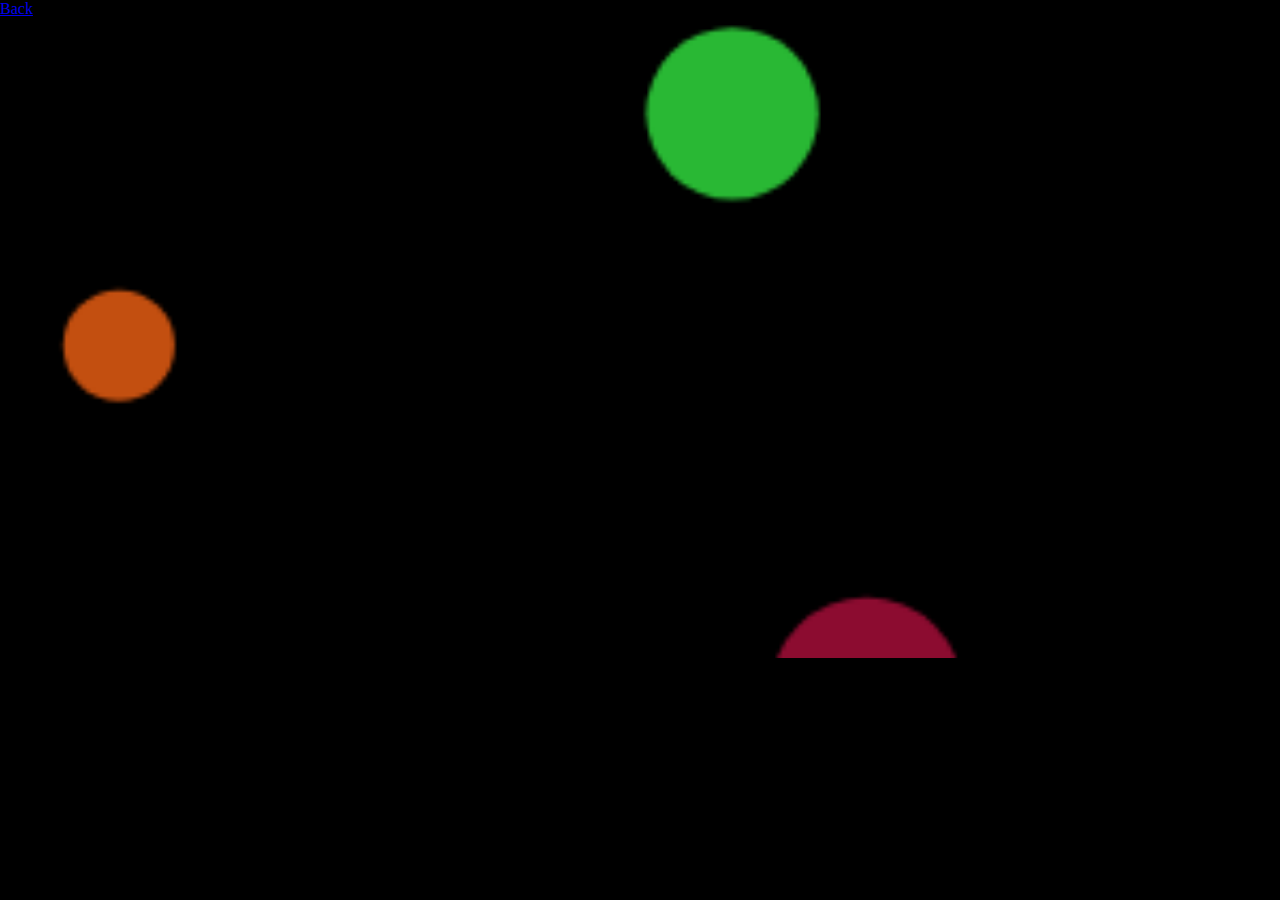
<file: ball-effect/index.html>
<!DOCTYPE html>
<html>
  <head>
    <style>
      body {
        margin: 0;
        overflow: hidden;
        background: black;
      }
      #canvas {
        width: 100%;
        height: 100%;
      }
      .particle {
        position: absolute;
        border-radius: 50%;
      }
    </style>
  </head>
  <body>
    <a href="javascript:history.go(-1)">Back</a>
    <canvas id="canvas"></canvas>
    <script src="script.js"></script>
  </body>
</html>
</file>
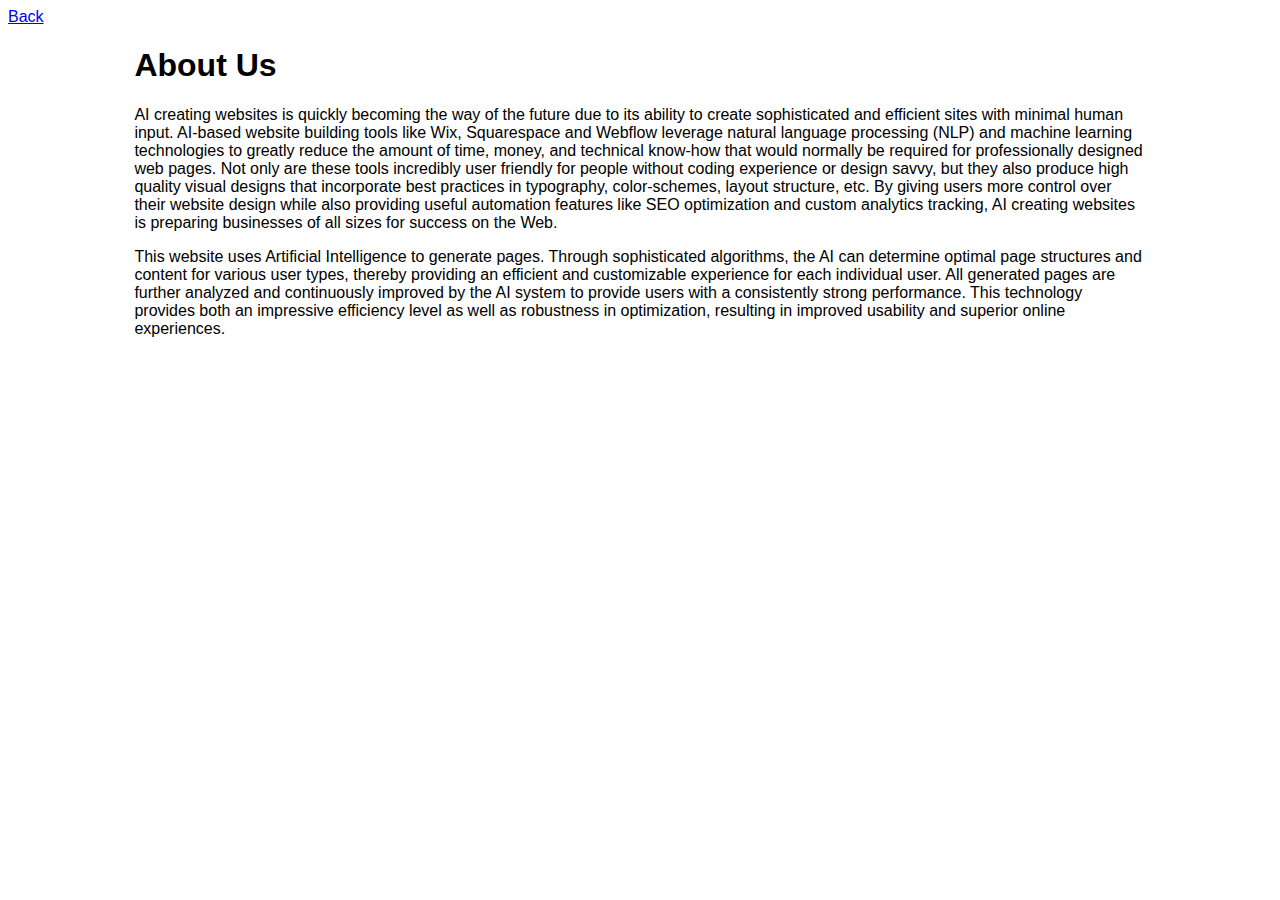
<file: about.html>
<!DOCTYPE html>
<html>
    <head>
        <title>About Us</title>
        <style>
        body {
            font-family: Arial;
        }
        </style>
        </head>
        <body>
            <a href="javascript:history.go(-1)">Back</a>
            <div style="width: 80%; margin: 0 auto;">
                <h1>About Us</h1>
                
                <p>
                    AI creating websites is quickly becoming the way of the future due to its ability to create sophisticated and efficient sites with minimal human input. AI-based website building tools like Wix, Squarespace and Webflow leverage natural language processing (NLP) and machine learning technologies to greatly reduce the amount of time, money, and technical know-how that would normally be required for professionally designed web pages. Not only are these tools incredibly user friendly for people without coding experience or design savvy, but they also produce high quality visual designs that incorporate best practices in typography, color-schemes, layout structure, etc. By giving users more control over their website design while also providing useful automation features like SEO optimization and custom analytics tracking, AI creating websites is preparing businesses of all sizes for success on the Web.
                </p>
                <p>
                    This website uses Artificial Intelligence to generate pages. Through sophisticated algorithms, the AI can determine optimal page structures and content for various user types, thereby providing an efficient and customizable experience for each individual user. All generated pages are further analyzed and continuously improved by the AI system to provide users with a consistently strong performance. This technology provides both an impressive efficiency level as well as robustness in optimization, resulting in improved usability and superior online experiences.
                </p>
            </div>
        </body>
        </html>
</file>
